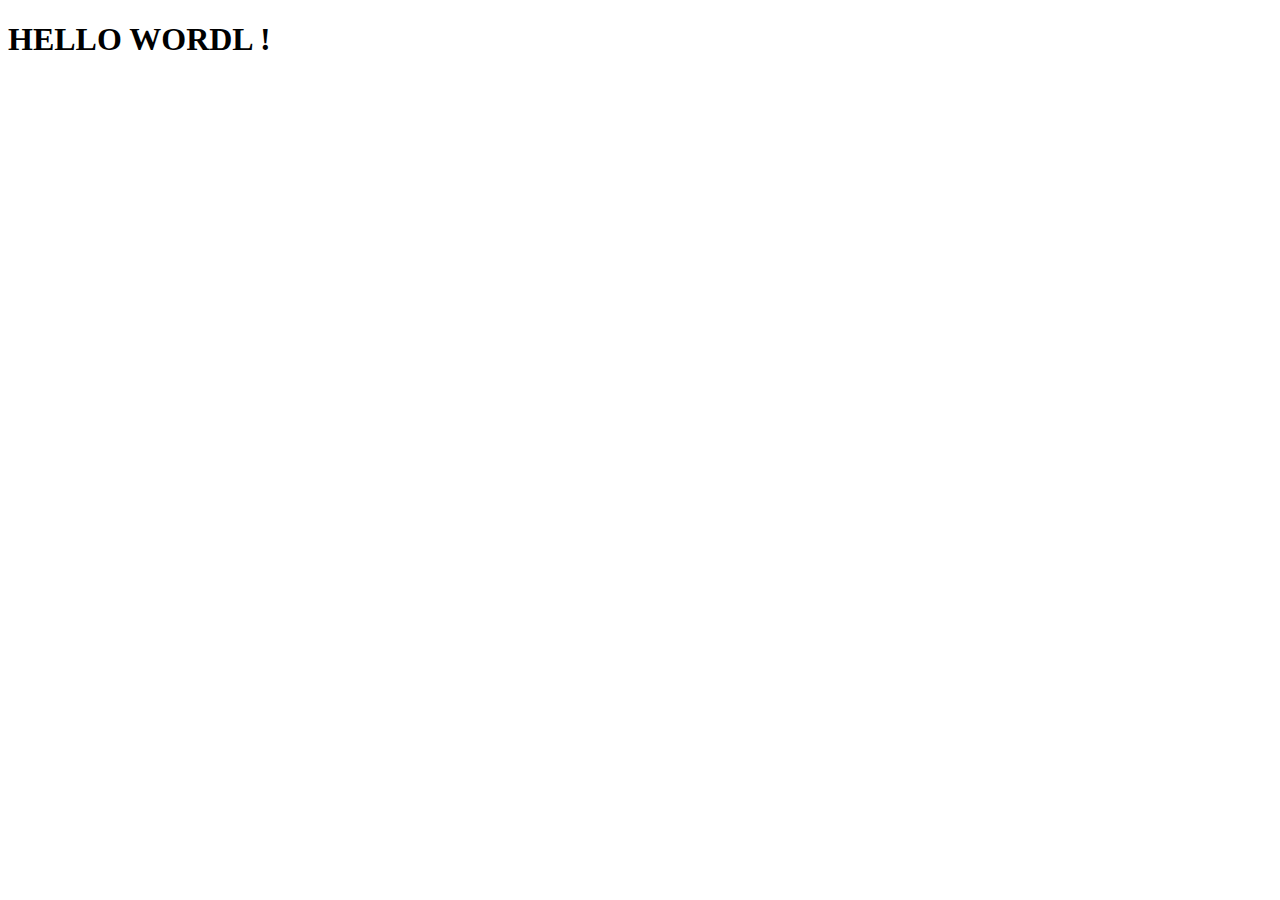
<file: landingpage/index.html>
<!DOCTYPE html>
<html lang="en">
<head>
    <meta charset="UTF-8">
    <meta name="viewport" content="width=device-width, initial-scale=1.0">
    <meta http-equiv="X-UA-Compatible" content="ie=edge">
    <title>Document</title>
</head>
<body>
    <h1>HELLO WORDL !</h1>
</body>
</html>
</file>
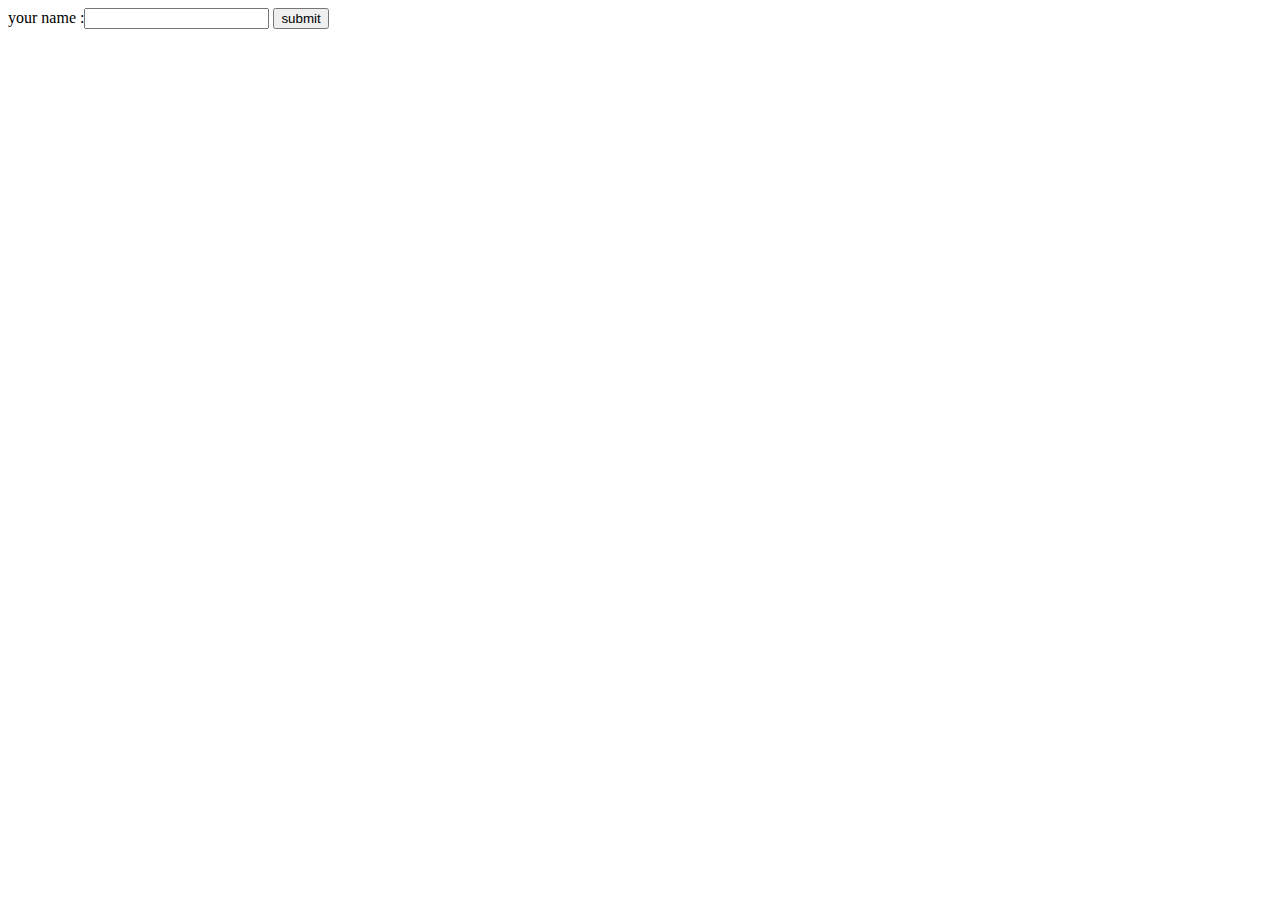
<file: landingpage/dojos.html>
<!DOCTYPE html>
<html lang="en">
<head>
    <meta charset="UTF-8">
    <meta name="viewport" content="width=device-width, initial-scale=1.0">
    <meta http-equiv="X-UA-Compatible" content="ie=edge">
    <title>Document</title>
</head>
<body>
    <form>
        your name :<input type="text" name="text">
        <button type="submit" name="submit">submit</button>
    </form>
</body>
</html>
</file>
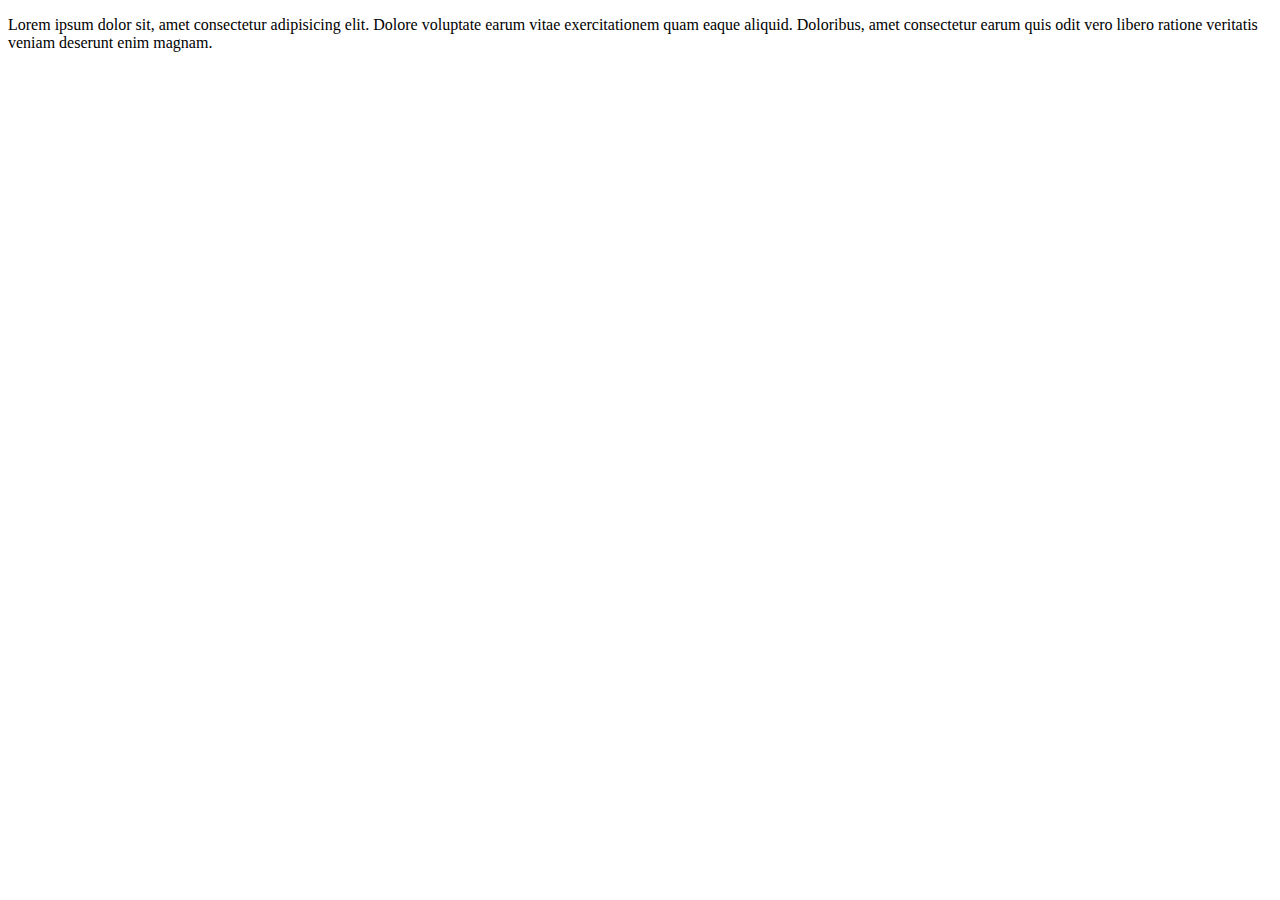
<file: landingpage/ninjas.html>
<!DOCTYPE html>
<html lang="en">
<head>
    <meta charset="UTF-8">
    <meta name="viewport" content="width=device-width, initial-scale=1.0">
    <meta http-equiv="X-UA-Compatible" content="ie=edge">
    <title>Document</title>
</head>
<body>
    <p>Lorem ipsum dolor sit, amet consectetur adipisicing elit. Dolore voluptate earum vitae exercitationem quam eaque aliquid. Doloribus, amet consectetur earum quis odit vero libero ratione veritatis veniam deserunt enim magnam.</p>
</body>
</html>
</file>
